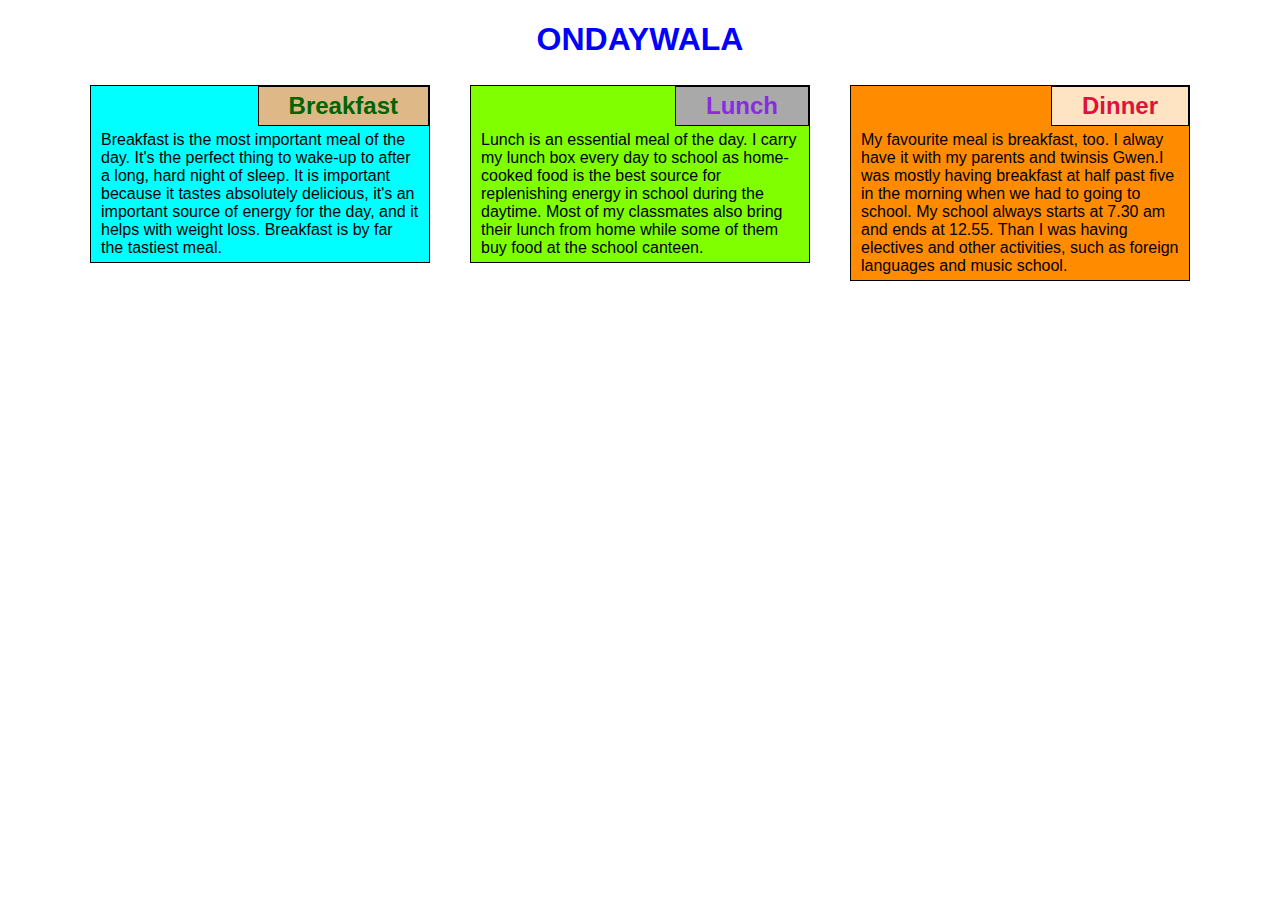
<file: index (2).html>
<!doctype html>
<html lang="en">
<head>
    <meta name="viewport" content="width=device-width, initial-scale=1.0">
    <link rel="stylesheet" href="solution.css">
    <title>ONDAYWALA</title>
    <h1>ONDAYWALA</h1>
</head>
<body>


    <div class="container">
        <div class="row"> 
            <div class="col-12 col-md-6 col-lg-4">
                <section id="section1">
                    <h2>Breakfast</h2>
                    <p id="p1">Breakfast is the most important meal of the day. It's the perfect thing to wake-up to after a long, hard night of sleep. It is important because it tastes absolutely delicious, it's an important source of energy for the day, and it helps with weight loss. Breakfast is by far the tastiest meal.</p>
                </section>
            </div>
			<div class="col-12 col-md-6 col-lg-4">
			    <section id="section2">
					<h2>Lunch</h2>
					<p id="p2">Lunch is an essential meal of the day. I carry my lunch box every day to school as home-cooked food is the best source for replenishing energy in school during the daytime. Most of my classmates also bring their lunch from home while some of them buy food at the school canteen.</p>
				</section>
			 </div> 
			 <div class="col-12 col-md-12 col-lg-4"> 
				<section id="section3">
				    <h2>Dinner</h2>
				    <p id="p3">My favourite meal is breakfast, too. I alway have it with my parents and twinsis Gwen.I was mostly having breakfast at half past five in the morning when we had to going to school. My school always starts at 7.30 am and ends at 12.55. Than I was having electives and other activities, such as foreign languages ​​and music school.</p>
				</section>
			 </div> 
		 </div> 
	</div>
</body>
</html>
</file>
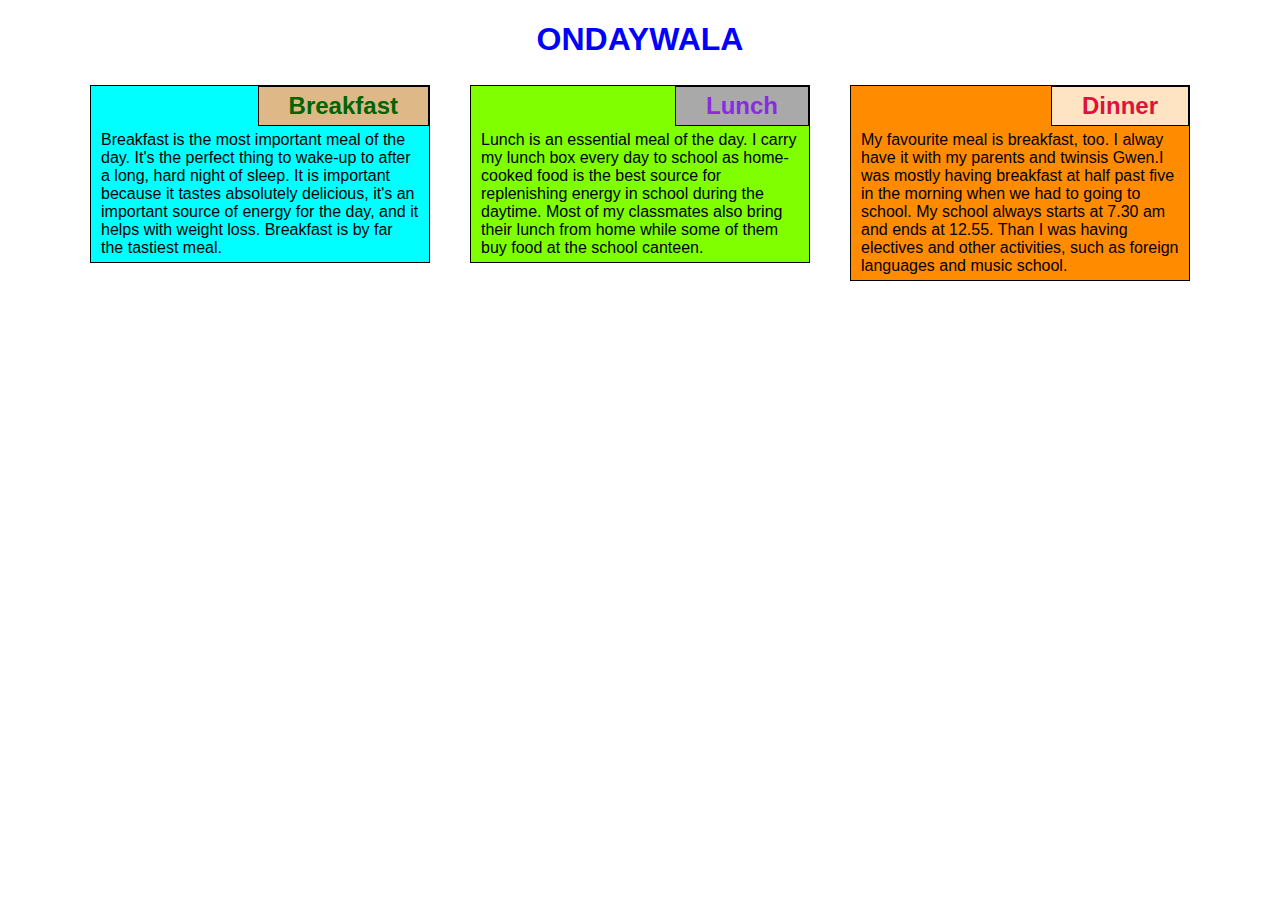
<file: moduleassignment2/ONDAYWALA.html>
<!doctype html>
<html lang="en">
<head>
    <meta name="viewport" content="width=device-width, initial-scale=1.0">
    <link rel="stylesheet" href="solution.css">
    <title>ONDAYWALA</title>
    <h1>ONDAYWALA</h1>
</head>
<body>


    <div class="container">
        <div class="row"> 
            <div class="col-12 col-md-6 col-lg-4">
                <section id="section1">
                    <h2>Breakfast</h2>
                    <p id="p1">Breakfast is the most important meal of the day. It's the perfect thing to wake-up to after a long, hard night of sleep. It is important because it tastes absolutely delicious, it's an important source of energy for the day, and it helps with weight loss. Breakfast is by far the tastiest meal.</p>
                </section>
            </div>
			<div class="col-12 col-md-6 col-lg-4">
			    <section id="section2">
					<h2>Lunch</h2>
					<p id="p2">Lunch is an essential meal of the day. I carry my lunch box every day to school as home-cooked food is the best source for replenishing energy in school during the daytime. Most of my classmates also bring their lunch from home while some of them buy food at the school canteen.</p>
				</section>
			 </div> 
			 <div class="col-12 col-md-12 col-lg-4"> 
				<section id="section3">
				    <h2>Dinner</h2>
				    <p id="p3">My favourite meal is breakfast, too. I alway have it with my parents and twinsis Gwen.I was mostly having breakfast at half past five in the morning when we had to going to school. My school always starts at 7.30 am and ends at 12.55. Than I was having electives and other activities, such as foreign languages ​​and music school.</p>
				</section>
			 </div> 
		 </div> 
	</div>
</body>
</html>
</file>
<file: solution.css>
* {
  box-sizing: border-box;
     font-family: sans-serif;
}
h1{
    color : blue ;
    text-align: center;
   
}
 h2{
    margin-top: 0px;
	margin-right: 0px;
     margin-left: 100%;
    margin-bottom: 5px;
    padding :5px 30px 5px 30px;
     border: 1px solid black;
    float : right;
}
p{
     margin-top:  0px;
    margin-bottom: 5px;
    margin-left: 10px;
    margin-right: 10px;
    
    
}
#section1
{
    background-color: aqua;
    
   
}
#section1 h2{
    background-color: burlywood;
    color: darkgreen;
}
#section2
{
    background-color: chartreuse;
    
   
}
#section2 h2{
    background-color: darkgray;
    color: blueviolet;
}
#section3
{
    background-color: darkorange;
    
   
}
#section3 h2{
    background-color: bisque;
    color: crimson;
}

section {
  display: block;
     border: 1px solid black;
    margin :5px 5px 5px 5px;
}

.container {
    width: 100%;
    padding-right: 15px;
    padding-left: 15px;
    margin-right: auto;
    margin-left: auto;
}

@media (min-width: 576px) {
  .container{
    max-width: 540px;
  }
}

@media (min-width: 768px) {
  .container{
    max-width: 720px;
  }
}

@media (min-width: 992px) {
  .container{
    max-width: 960px;
  }
}

@media (min-width: 1200px) {
  .container{
    max-width: 1140px;
  }
}

.row {
  display: -ms-flexbox;
  display: flex;
  -ms-flex-wrap: wrap;
  flex-wrap: wrap;
  margin-right: -15px;
  margin-left: -15px;
}

.col-12, .col-md-6, .col-md-12, .col-lg-4{
  position: relative;
  width: 100%;
  padding-right: 15px;
  padding-left: 15px;
}

.col-12 {
  -ms-flex: 0 0 100%;
  flex: 0 0 100%;
  max-width: 100%;
}

@media (min-width: 768px) {
  .col-md-6 {
    -ms-flex: 0 0 50%;
    flex: 0 0 50%;
    max-width: 50%;
  }
  .col-md-12 {
    -ms-flex: 0 0 100%;
    flex: 0 0 100%;
    max-width: 100%;
  }
}

@media (min-width: 992px) {
  .col-lg-4 {
    -ms-flex: 0 0 33.333333%;
    flex: 0 0 33.333333%;
    max-width: 33.333333%;
  }
}
</file>
<file: moduleassignment2/solution.css>
* {
  box-sizing: border-box;
     font-family: sans-serif;
}
h1{
    color : blue ;
    text-align: center;
   
}
 h2{
    margin-top: 0px;
	margin-right: 0px;
     margin-left: 100%;
    margin-bottom: 5px;
    padding :5px 30px 5px 30px;
     border: 1px solid black;
    float : right;
}
p{
     margin-top:  0px;
    margin-bottom: 5px;
    margin-left: 10px;
    margin-right: 10px;
    
    
}
#section1
{
    background-color: aqua;
    
   
}
#section1 h2{
    background-color: burlywood;
    color: darkgreen;
}
#section2
{
    background-color: chartreuse;
    
   
}
#section2 h2{
    background-color: darkgray;
    color: blueviolet;
}
#section3
{
    background-color: darkorange;
    
   
}
#section3 h2{
    background-color: bisque;
    color: crimson;
}

section {
  display: block;
     border: 1px solid black;
    margin :5px 5px 5px 5px;
}

.container {
    width: 100%;
    padding-right: 15px;
    padding-left: 15px;
    margin-right: auto;
    margin-left: auto;
}

@media (min-width: 576px) {
  .container{
    max-width: 540px;
  }
}

@media (min-width: 768px) {
  .container{
    max-width: 720px;
  }
}

@media (min-width: 992px) {
  .container{
    max-width: 960px;
  }
}

@media (min-width: 1200px) {
  .container{
    max-width: 1140px;
  }
}

.row {
  display: -ms-flexbox;
  display: flex;
  -ms-flex-wrap: wrap;
  flex-wrap: wrap;
  margin-right: -15px;
  margin-left: -15px;
}

.col-12, .col-md-6, .col-md-12, .col-lg-4{
  position: relative;
  width: 100%;
  padding-right: 15px;
  padding-left: 15px;
}

.col-12 {
  -ms-flex: 0 0 100%;
  flex: 0 0 100%;
  max-width: 100%;
}

@media (min-width: 768px) {
  .col-md-6 {
    -ms-flex: 0 0 50%;
    flex: 0 0 50%;
    max-width: 50%;
  }
  .col-md-12 {
    -ms-flex: 0 0 100%;
    flex: 0 0 100%;
    max-width: 100%;
  }
}

@media (min-width: 992px) {
  .col-lg-4 {
    -ms-flex: 0 0 33.333333%;
    flex: 0 0 33.333333%;
    max-width: 33.333333%;
  }
}
</file>
